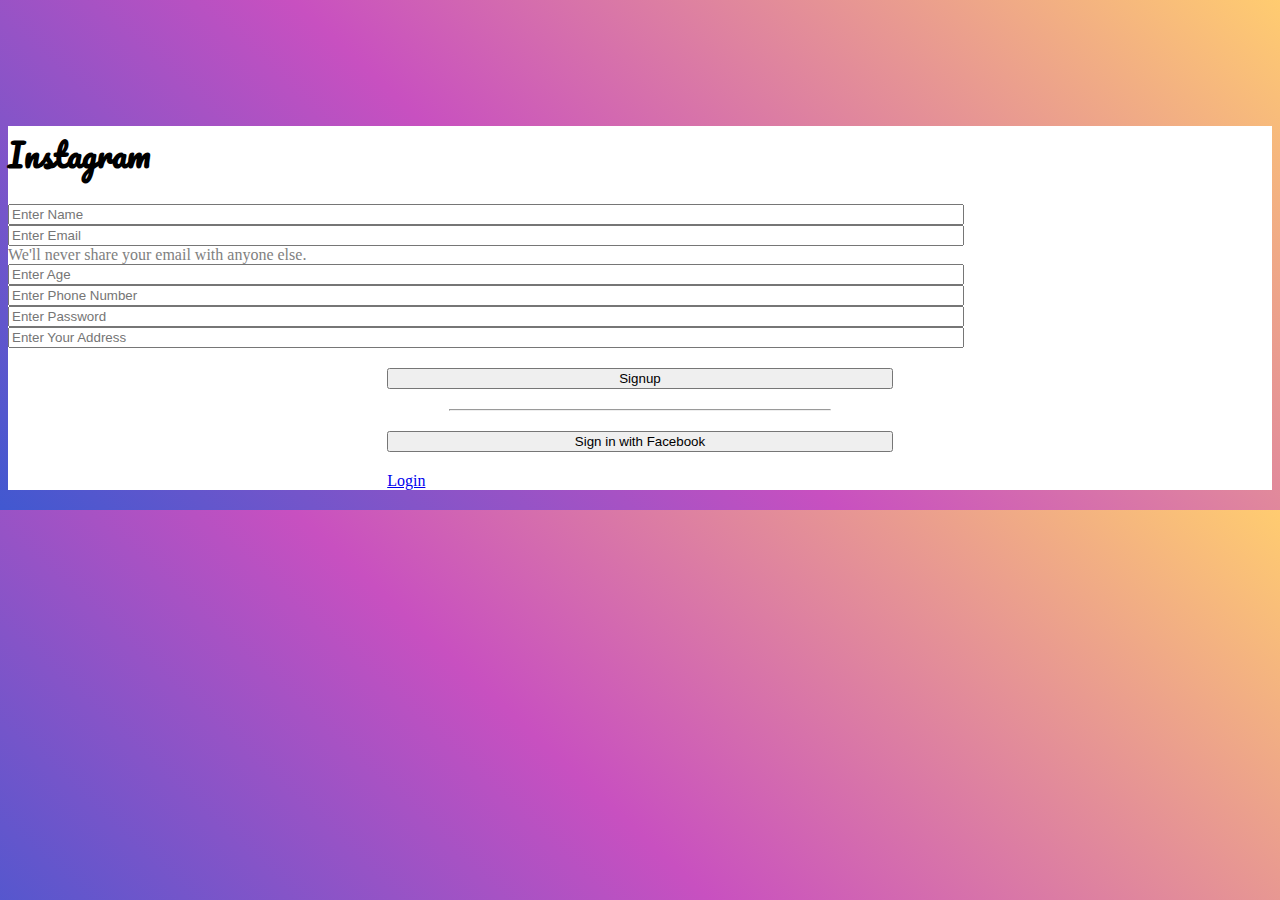
<file: signup.html>
<!DOCTYPE html>
<html lang="en">

<head>
    <meta charset="UTF-8">
    <meta http-equiv="X-UA-Compatible" content="IE=edge">
    <meta name="viewport" content="width=device-width, initial-scale=1.0">
    <title>Sign up Page</title>
    <link href="https://fonts.googleapis.com/css2?family=Pacifico&display=swap" rel="stylesheet">
    <link href="https://cdn.jsdelivr.net/npm/bootstrap@5.0.2/dist/css/bootstrap.min.css" rel="stylesheet" integrity="sha384-EVSTQN3/azprG1Anm3QDgpJLIm9Nao0Yz1ztcQTwFspd3yD65VohhpuuCOmLASjC" crossorigin="anonymous">
    <style type="text/css">
           body{

                background-color: #fafafa !important;
                   background-color: #4158D0;
    background-image: linear-gradient(43deg, #4158D0 0%, #C850C0 46%, #FFCC70 100%);
        }
        h1{
                font-family: 'Pacifico', cursive;

            }
            .container{
                /*align-items: center;*/
                    margin-top: 10%;
                }
             .formElements{
                background-color: white !important;
             }
             .formElements input{
                width: 75%;
                margin: auto !important;
             }
             .btn{
                display: block;
                /*margin: auto !important;*/
                width: 40%;
                margin: 20px auto!important;
             }
             hr{
                width: 30%;
                margin: 10px auto;
             }
             .form-text{
                color: grey !important;
             }
             
             @media only screen and (max-width: 800px){
                .formElements{
                    width: 80vw !important;
                }
                .formElements input{
                    width: 90% !important;

                }
    
             }
                 </style>
</head>

<body class="overflow-auto">

    <div class="container text-dark w-100 d-flex justify-content-center">
            <div class=" border-0 border-primary bg-secondary w-50 h-75 formElements">
                <h1 class="mt-1  mb-3 w-75 text-center">Instagram</h1>
                <!-- <h5 class="mt-1 w-75 text-center">Sign up to see photos and videos from your friend</h5> -->
                <form onsubmit="return false">
                    
                    <div class="mb-2 mr-1 form-group w-100">
                        <!-- <div class="mb-3 form-group w-50"> -->
                        <input type="text" class="form-control" id="fullName" placeholder="Enter Name" required />
                    </div>
                    <div class="mb-2 mr-1 form-group w-100">
                        <!-- <div class="mb-3 form-group w-50"> -->
                        <input type="text" class="form-control" id="email" required placeholder="Enter Email" />
                    </div>
                    <div id="emailHelp" class="form-text mb-2 text-center">We'll never share your email with anyone else.</div>
                    
                    <div class="mb-2 mr-1 form-group w-100">
                        <!-- <div class="mb-3 form-group w-50"> -->
                        <input type="text" class="form-control" id="age" required placeholder="Enter Age" />
                    </div>
<!--                     <div id="emailHelp" class="form-text text-dark mb-2">We'll never share your email with anyone else.</div>      -->       
                    <div class="mb-2 mr-1 form-group w-100">
                        <!-- <div class="mb-3 form-group w-50"> -->
                        <input type="number" class="form-control" required id="phoneNumber" placeholder="Enter Phone Number" />
                    </div>
                     <div class="mb-3 form-group w-100">
                        <input type="password" class="form-control" required id="password" placeholder="Enter Password">
                    </div>
                    <div class="mb-3 mr-1 form-group w-100">
                        <!-- <div class="mb-3 form-group w-50"> -->
                        <input type="text" class="form-control" required id="address" placeholder="Enter Your Address" />
                    </div>
                <div class="mb-3 ml-3">
                    <button type="submit" class="btn btn-success" onclick="signup()">Signup</button>
                    <hr>
                    <button type="submit" class="btn btn-primary">Sign in with Facebook</button>
                    <a class="btn btn1 btn-outline-danger" href="login.html" role="button">Login</a>
                </div>
                <div id="message" class="alert alert-secondary"></div>

            </form>
        </div>
    </div>
</body>
<script src="app.js"></script>
<script src="https://cdn.jsdelivr.net/npm/@popperjs/core@2.9.2/dist/umd/popper.min.js" integrity="sha384-IQsoLXl5PILFhosVNubq5LC7Qb9DXgDA9i+tQ8Zj3iwWAwPtgFTxbJ8NT4GN1R8p" crossorigin="anonymous"></script>
<script src="https://cdn.jsdelivr.net/npm/bootstrap@5.0.2/dist/js/bootstrap.min.js" integrity="sha384-cVKIPhGWiC2Al4u+LWgxfKTRIcfu0JTxR+EQDz/bgldoEyl4H0zUF0QKbrJ0EcQF" crossorigin="anonymous"></script>

</html>
</file>
